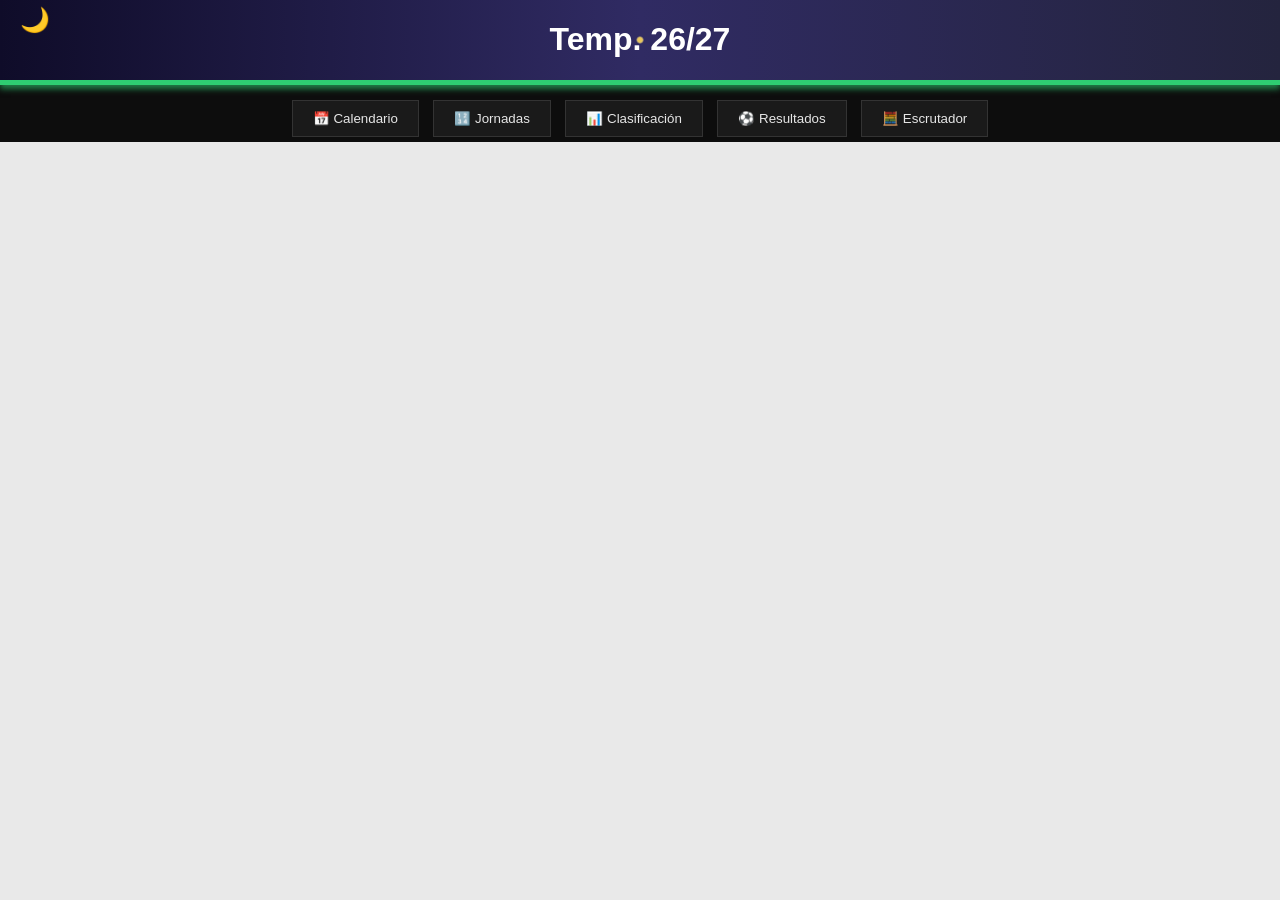
<file: index.html>
<!DOCTYPE html>
<html lang="es">
<head>
    <link rel="icon" type="image/x-icon" href="balon.ico">
    <meta charset="UTF-8">
    <meta name="viewport" content="width=device-width, initial-scale=1.0">
    <title>Temp. 26/27</title>
    <link rel="stylesheet" href="style.css">
</head>

<body class="dark">

    <!-- HEADER -->
    <header>
        <!-- BOTÓN SOL/LUNA -->
        <button id="toggle-mode"></button>

        <h1>Temp. 26/27</h1>
    </header>

    <!-- MENÚ -->
    <nav>
        <button onclick="mostrarSeccion('calendario')">📅 Calendario</button>
        <button onclick="mostrarSeccion('jornadas')">🔢 Jornadas</button>
        <button onclick="mostrarSeccion('clasificacion')">📊 Clasificación</button>
        <button onclick="mostrarSeccion('resultados')">⚽ Resultados</button>
        <button onclick="mostrarSeccion('escrutador')">🧮 Escrutador</button>
    </nav>

    <!-- CONTENIDO -->
    <main>

        <!-- SECCIÓN CALENDARIO -->
        <div id="calendario" class="seccion">
            <h2>Calendario</h2>
            <p>Aquí irá el calendario del torneo.</p>
        </div>
<!-- SECCIÓN JORNADAS -->
<div id="jornadas" class="seccion">
 <section id="jornadas">

    <!-- BUSCADOR DE JORNADA BONITO -->
    <div class="buscar-jornada" style="margin: 30px 0; text-align:center;">
        <h3 style="margin-bottom:15px;">¿Qué jornada buscas?</h3>

        <div style="display:inline-flex; align-items:center; gap:10px;">

            <!-- Input con icono y estilo -->
            <div style="position:relative; display:flex; align-items:center;">
                <span style="
                    position:absolute;
                    left:10px;
                    font-size:20px;
                    opacity:0.6;
                ">🔍</span>

                <input id="inputJornadaIndex"
                    type="number"
                    min="1"
                    max="38"
                    placeholder="?"
                    style="
                        padding:10px 15px 10px 35px;
                        font-size:20px;
                        width:120px;
                        text-align:center;
                        border-radius:8px;
                        border:2px solid #888;
                        transition:0.3s;
                    "
                    onfocus="this.style.borderColor='#4da3ff'; this.style.boxShadow='0 0 10px #4da3ff';"
                    onblur="this.style.borderColor='#888'; this.style.boxShadow='none';"
                >
            </div>

            <!-- Botón Aceptar bonito -->
            <button onclick="buscarJornadaIndex()"
                style="
                    padding:10px 25px;
                    font-size:18px;
                    border-radius:8px;
                    background:#4da3ff;
                    color:white;
                    border:none;
                    cursor:pointer;
                    transition:0.3s;
                "
                onmouseover="this.style.background='#1e7fe6';"
                onmouseout="this.style.background='#4da3ff';"
            >
                Aceptar
            </button>

        </div>
    </div>

</section>

<script>
function buscarJornadaIndex() {
    let valor = Number(document.getElementById("inputJornadaIndex").value);

    if (!valor || valor < 1 || valor > 38) {
        alert("Introduce un número entre 1 y 38");
        return;
    }

    // Ir a la página Jornadas.html con la jornada seleccionada
    location.href = `Jornadas.html?id=${valor}`;
}
</script>


        <!-- SECCIÓN CLASIFICACIÓN -->
        <div id="clasificacion" class="seccion">
            <h2>Clasificación</h2>
            <p>Aquí irá la tabla de clasificación.</p>
        </div>

        <!-- SECCIÓN RESULTADOS -->
        <div id="resultados" class="seccion">
            <h2>Resultados</h2>
            <p>Aquí irán los resultados de los partidos.</p>
        </div>

<!-- SECCIÓN ESCRUTADOR -->
<div id="escrutador" class="seccion">
    <h2>Escrutador</h2>

    <!-- CUADRO del ESCRUTADOR -->
    <iframe
        width="600px"
        height="800px"
        frameborder="0"
        scrolling="no"
        src="https://1drv.ms/x/c/9e2ad67d77893109/IQRKLS76eZCRQZ54Qma-2pFUAdmMrgJh6S6kH5fDoPp6b0U?em=2&ActiveCell='Escrutador 2.0'!C13&Item='Escrutador 2.0'!C13:AO50&wdHideGridlines=True&wdInConfigurator=True">
    </iframe>
</div>


    </main>

    <script src="script.js"></script>
<script>
function lanzarEstrellaFugaz() {
    const header = document.querySelector("header");

    // Crear estrella
    const estrella = document.createElement("div");
    estrella.classList.add("estrella-fugaz");

    // Posición aleatoria en la parte superior del header
    const startX = Math.random() * window.innerWidth * 0.6; 
    const startY = Math.random() * 40; 

    estrella.style.left = startX + "px";
    estrella.style.top = startY + "px";

    header.appendChild(estrella);

    // Eliminar cuando termine la animación
    estrella.addEventListener("animationend", () => {
        estrella.remove();
    });
}

// Lanzar una cada 4–7 segundos
setInterval(() => {
    if (document.body.classList.contains("dark")) {
        lanzarEstrellaFugaz();
    }
}, 4000 + Math.random() * 3000);
</script>

</body>
</html>
</file>
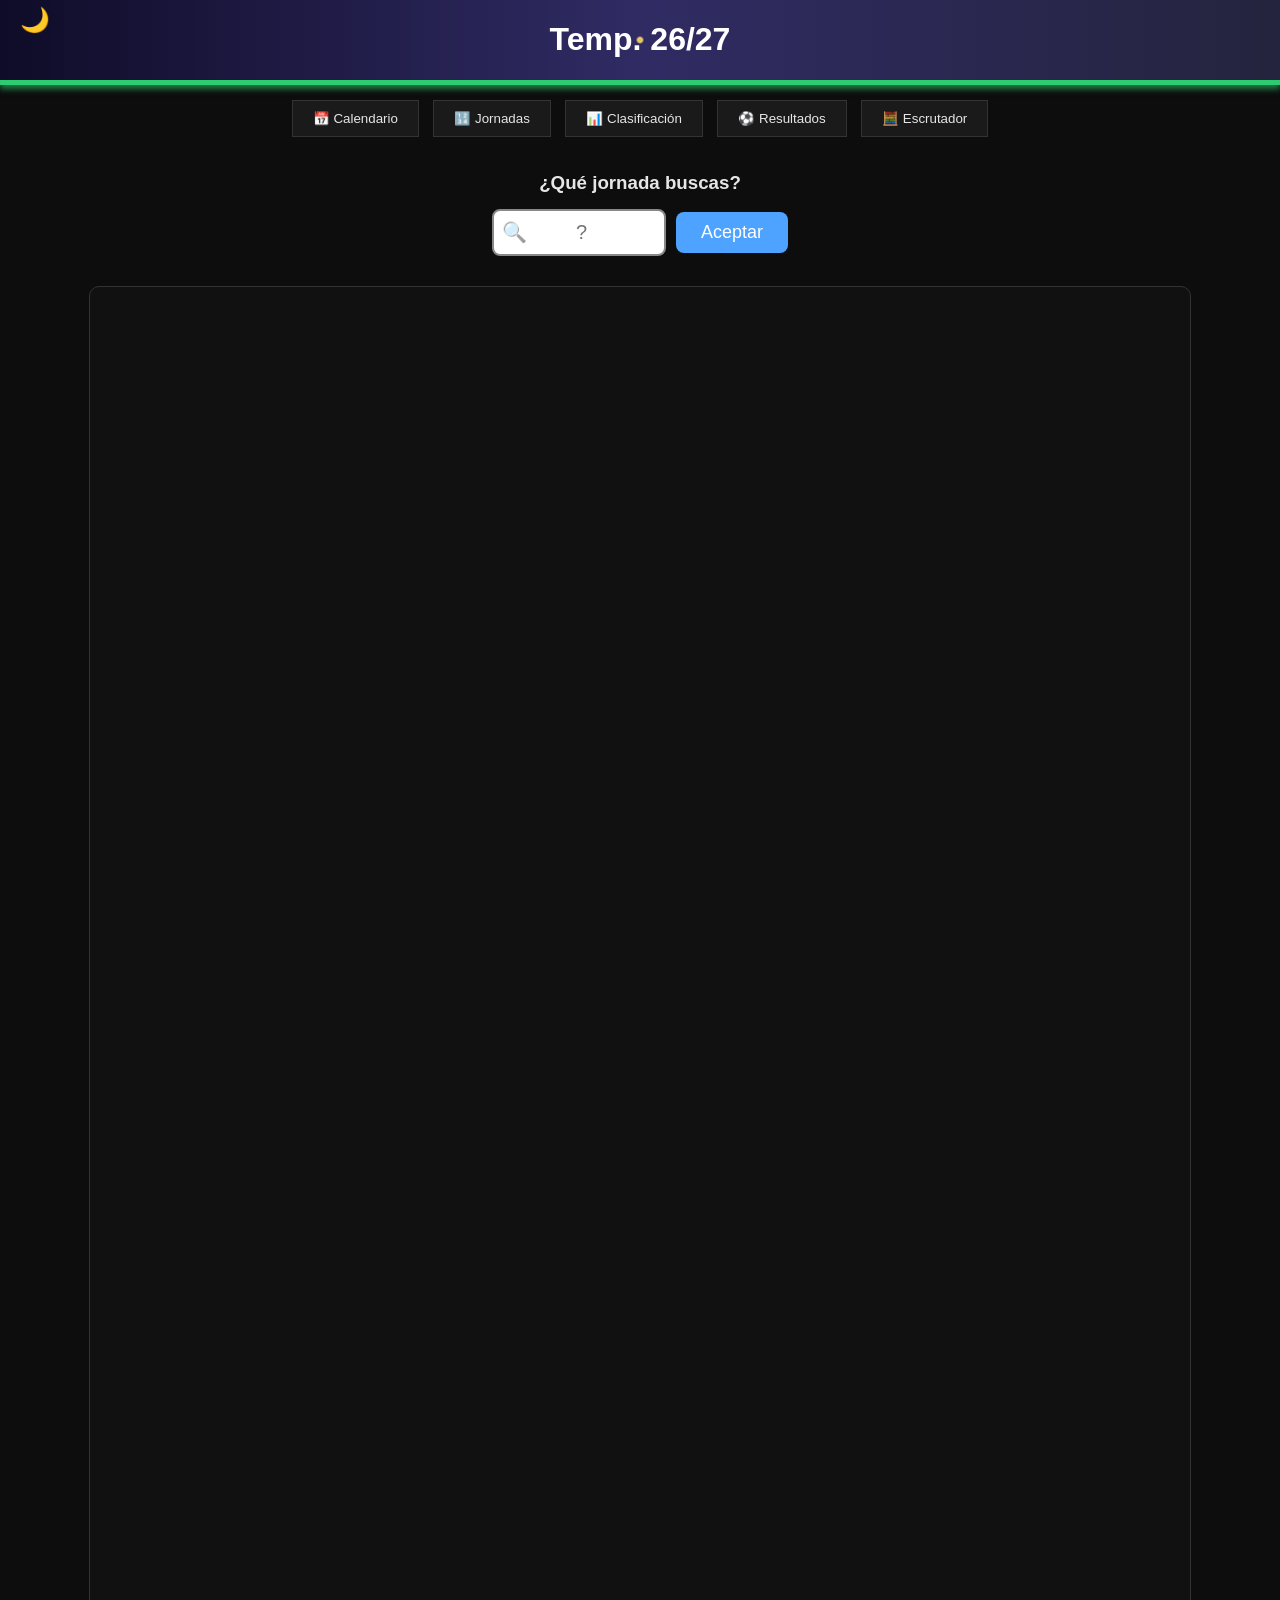
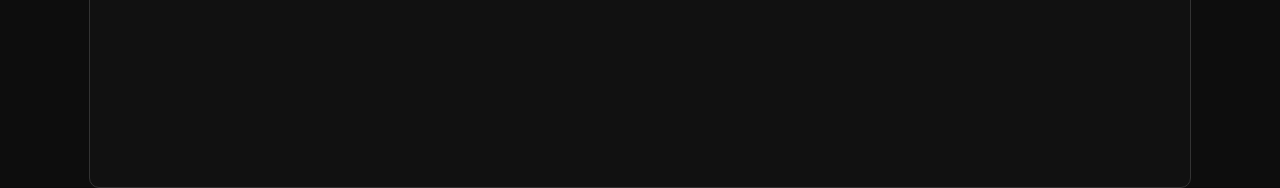
<file: Jornadas.html>
<!DOCTYPE html>
<html lang="es">
<head>
    <link rel="icon" type="image/x-icon" href="balon.ico">
    <meta charset="UTF-8">
    <meta name="viewport" content="width=device-width, initial-scale=1.0">
    <title>Jornadas</title>
    <link rel="stylesheet" href="style.css">
</head>

<body class="dark">

    <!-- HEADER -->
    <header>
        <button id="toggle-mode"></button>
        <h1>Temp. 26/27</h1>
    </header>

    <!-- MENÚ (FUNCIONA IGUAL QUE EN INDEX) -->
    <nav>
        <button onclick="location.href='index.html#calendario'">📅 Calendario</button>
        <button onclick="location.href='index.html#jornadas'">🔢 Jornadas</button>
        <button onclick="location.href='index.html#clasificacion'">📊 Clasificación</button>
        <button onclick="location.href='index.html#resultados'">⚽ Resultados</button>
        <button onclick="location.href='index.html#escrutador'">🧮 Escrutador</button>
    </nav>

    <!-- CONTENIDO -->
    <main>

        <!-- BUSCADOR DE JORNADA BONITO -->
        <div class="buscar-jornada" style="margin: 30px 0; text-align:center;">
            <h3 style="margin-bottom:15px;">¿Qué jornada buscas?</h3>

            <div style="display:inline-flex; align-items:center; gap:10px;">

                <!-- Input con icono y estilo -->
                <div style="position:relative; display:flex; align-items:center;">
                    <span style="
                        position:absolute;
                        left:10px;
                        font-size:20px;
                        opacity:0.6;
                    ">🔍</span>

                    <input id="inputJornada"
                        type="number"
                        min="1"
                        max="38"
                        placeholder="?"
                        style="
                            padding:10px 15px 10px 35px;
                            font-size:20px;
                            width:120px;
                            text-align:center;
                            border-radius:8px;
                            border:2px solid #888;
                            transition:0.3s;
                        "
                        onfocus="this.style.borderColor='#4da3ff'; this.style.boxShadow='0 0 10px #4da3ff';"
                        onblur="this.style.borderColor='#888'; this.style.boxShadow='none';"
                    >
                </div>

                <!-- Botón Aceptar bonito -->
                <button onclick="buscarJornada()"
                    style="
                        padding:10px 25px;
                        font-size:18px;
                        border-radius:8px;
                        background:#4da3ff;
                        color:white;
                        border:none;
                        cursor:pointer;
                        transition:0.3s;
                    "
                    onmouseover="this.style.background='#1e7fe6';"
                    onmouseout="this.style.background='#4da3ff';"
                >
                    Aceptar
                </button>

            </div>
        </div>

        <!-- TÍTULO DE LA JORNADA -->
        <h2 id="titulo"></h2>

        <!-- IFRAME -->
        <iframe id="cuadro" width="1100px" height="1500px"></iframe>

    </main>

    <!-- SCRIPT PARA CARGAR LA JORNADA -->
    <script>
        // Si viene con ?id=XX, cargar directamente la jornada
        const params = new URLSearchParams(window.location.search);
        const id = Number(params.get("id"));

        if (id) {
            cargarJornada(id);
        }

        function buscarJornada() {
            let valor = Number(document.getElementById("inputJornada").value);

            if (!valor || valor < 1 || valor > 38) {
                alert("Introduce un número entre 1 y 38");
                return;
            }

            location.href = `Jornadas.html?id=${valor}`;
        }

        function cargarJornada(id) {
            document.getElementById("titulo").innerText = "Jornada " + id;

            const inicio = (id - 1) * 40 + 1;
            const fin = inicio + 39;

            document.getElementById("cuadro").src =
                `https://1drv.ms/x/c/9e2ad67d77893109/IQRKLS76eZCRQZ54Qma-2pFUAdmMrgJh6S6kH5fDoPp6b0U?em=2&Item='Jornadas'!A${inicio}:Z${fin}&wdHideGridlines=True&wdInConfigurator=True`;
        }
    </script>

    <!-- ESTRELLAS FUGACES -->
    <script>
        function lanzarEstrellaFugaz() {
            const header = document.querySelector("header");
            const estrella = document.createElement("div");
            estrella.classList.add("estrella-fugaz");

            const startX = Math.random() * window.innerWidth * 0.6;
            const startY = Math.random() * 40;

            estrella.style.left = startX + "px";
            estrella.style.top = startY + "px";

            header.appendChild(estrella);

            estrella.addEventListener("animationend", () => estrella.remove());
        }

        setInterval(() => {
            if (document.body.classList.contains("dark")) {
                lanzarEstrellaFugaz();
            }
        }, 4000 + Math.random() * 3000);
    </script>

    <script src="script.js"></script>

</body>
</html>
</file>
<file: style.css>
/* ======== FUENTE CALIBRI ======== */
* {
    font-family: Calibri, Arial, sans-serif;
}

/* ======== ESTILO GENERAL ======== */
html, body {
    width: 100%;
    margin: 0;
    background: #e9e9e9;
    color: #222;
    transition: background 0.4s ease, color 0.4s ease;
}

/* ======== MODO OSCURO GLOBAL ======== */
body.dark {
    background: #0d0d0d;
    color: #e6e6e6;
}

/* ======== MODO CLARO ======== */
body.light {
    background: #e9e9e9;
    color: #222;
}

/* ======== HEADER ======== */
header {
    background: #000;
    color: #fff;
    padding: 0px 20px;
    border-bottom: 5px solid #2ecc71;
    box-shadow: 0px 4px 6px rgba(46, 204, 113, 0.6);
    display: flex;
    justify-content: center;
    align-items: center;
    position: sticky;
    top: 0;
    z-index: 10;
}

/* ======== HEADER MODO CLARO — CIELO AZUL ======== */
body.light header {
    background: linear-gradient(
        to bottom,
        #b3e6ff 0%,
        #8fd8ff 40%,
        #6fcaff 100%
    );
    color: #5a5a5a;
}

/* ======== HEADER MODO OSCURO — CIELO NOCTURNO ======== */
body.dark header {
    background: linear-gradient(90deg, #0f0c29, #302b63, #24243e);
    color: #fff;
}

/* ======== ESTRELLAS MODO OSCURO ======== */
body.dark header::after {
    content: "";
    position: absolute;
    top: 0;
    left: 0;
    width: 100%;
    height: 100%;
    pointer-events: none;

    background:
        radial-gradient(circle, #ffd85a 0px, transparent 2px) 5% 12%,
        radial-gradient(circle, #ffd85a 0px, transparent 2px) 12% 28%,
        radial-gradient(circle, #ffd85a 0px, transparent 2px) 18% 45%,
        radial-gradient(circle, #ffd85a 0px, transparent 2px) 25% 10%,
        radial-gradient(circle, #ffd85a 0px, transparent 2px) 30% 70%,
        radial-gradient(circle, #ffd85a 0px, transparent 2px) 35% 55%,
        radial-gradient(circle, #ffd85a 0px, transparent 2px) 40% 20%,
        radial-gradient(circle, #ffd85a 0px, transparent 2px) 45% 80%,
        radial-gradient(circle, #ffd85a 0px, transparent 2px) 50% 35%,
        radial-gradient(circle, #ffd85a 0px, transparent 2px) 55% 15%,
        radial-gradient(circle, #ffd85a 0px, transparent 2px) 60% 60%,
        radial-gradient(circle, #ffd85a 0px, transparent 2px) 62% 82%,
        radial-gradient(circle, #ffd85a 0px, transparent 2px) 65% 25%,
        radial-gradient(circle, #ffd85a 0px, transparent 2px) 68% 48%,
        radial-gradient(circle, #ffd85a 0px, transparent 2px) 70% 10%,
        radial-gradient(circle, #ffd85a 0px, transparent 2px) 72% 75%,
        radial-gradient(circle, #ffd85a 0px, transparent 2px) 75% 40%,
        radial-gradient(circle, #ffd85a 0px, transparent 2px) 78% 18%,
        radial-gradient(circle, #ffd85a 0px, transparent 2px) 80% 65%,
        radial-gradient(circle, #ffd85a 0px, transparent 2px) 82% 85%,
        radial-gradient(circle, #ffd85a 0px, transparent 2px) 85% 30%,
        radial-gradient(circle, #ffd85a 0px, transparent 2px) 88% 50%,
        radial-gradient(circle, #ffd85a 0px, transparent 2px) 90% 12%,
        radial-gradient(circle, #ffd85a 0px, transparent 2px) 92% 72%,
        radial-gradient(circle, #ffd85a 0px, transparent 2px) 94% 40%,
        radial-gradient(circle, #ffd85a 0px, transparent 2px) 96% 20%,
        radial-gradient(circle, #ffd85a 0px, transparent 2px) 98% 60%,

        radial-gradient(circle, #ffd85a 0px, transparent 3px) 20% 15%,
        radial-gradient(circle, #ffd85a 0px, transparent 3px) 45% 30%,
        radial-gradient(circle, #ffd85a 0px, transparent 3px) 70% 25%,
        radial-gradient(circle, #ffd85a 0px, transparent 3px) 85% 60%,

        radial-gradient(circle, #ffe27a 0px, transparent 4px) 33% 22%,
        radial-gradient(circle, #ffe27a 0px, transparent 4px) 58% 12%,
        radial-gradient(circle, #ffe27a 0px, transparent 4px) 77% 42%;

    background-repeat: no-repeat;
    animation: estrellasBlink 2.2s infinite ease-in-out;
    opacity: 0.9;
}

/* ======== ESTRELLA FUGAZ ======== */
.estrella-fugaz {
    position: absolute;
    width: 3px;
    height: 3px;
    background: white;
    border-radius: 50%;
    box-shadow: 0px 0px 8px white;
    pointer-events: none;
    animation: estrellaFugaz 1.8s linear forwards;
    z-index: 9999;
}

@keyframes estrellaFugaz {
    0% { transform: translate(0, 0); opacity: 0; }
    10% { opacity: 1; }
    100% { transform: translate(300px, 120px); opacity: 0; }
}

/* ======== BALÓN ANIMADO ======== */
header h1::before {
    content: "⚽";
    position: fixed;
    left: -140px;
    top: 46px;
    font-size: 24px;
    transform: translateX(-200vw);
    animation: balonPantalla 9s infinite linear;
    z-index: 9999;
    color: #ffffff;
    filter: drop-shadow(0px 0px 25px #00ffea)
            drop-shadow(0px 0px 45px #00ffea);
}

@keyframes balonPantalla {
    0% { transform: translateX(-200vw) rotate(0deg); opacity: 1; }
    100% { transform: translateX(200vw) rotate(1800deg); opacity: 0; }
}

/* ======== BOTÓN MODO ======== */
#toggle-mode {
    position: absolute;
    left: 20px;
    top: 6px;
    background: none;
    border: none;
    cursor: pointer;
    padding: 0;
    transition: transform 0.3s ease;
    z-index: 20;
}

#toggle-mode:hover {
    transform: scale(1.25);
}

#toggle-mode::before {
    content: "🌙";
    color: #fff;
    font-size: 24px;
}

body.light #toggle-mode::before {
    content: "☀️";
    color: #5a5a5a;
    font-size: 24px;
}

/* ======== MENÚ ======== */
nav {
    text-align: center;
    margin-top: 10px;
}

nav button {
    background-color: #222;
    color: #fff;
    border: 1px solid #444;
    padding: 10px 20px;
    margin: 5px;
    cursor: pointer;
    transition: background-color 0.3s ease;
}

body.light nav button {
    background-color: #ddd;
    color: #333;
    border-color: #aaa;
}

nav button:hover {
    background-color: #444;
}

body.dark nav button {
    background-color: #1a1a1a;
    color: #e6e6e6;
    border-color: #333;
}

body.dark nav button:hover {
    background-color: #333;
}

/* ======== SECCIONES ======== */
.seccion {
    display: none;
    padding: 20px;
    opacity: 0;
    transform: translateY(5px);
    transition: opacity 0.3s ease, transform 0.3s ease;
}

body.dark .seccion {
    background: #111;
    color: #e6e6e6;
}

/* ======== IFRAMES ======== */
iframe {
    display: block;
    margin: 0 auto;
    border-radius: 10px;
    border: none;
}

/* Modo oscuro para iframes */
body.dark iframe {
    background: #111;
    border: 1px solid #333;
}

/* ======== FOOTER ======== */
footer {
    text-align: center;
    padding: 20px;
    margin-top: 40px;
    font-size: 14px;
    opacity: 0.7;
}

body.dark footer {
    background: #0d0d0d;
    color: #ccc;
}
</file>
